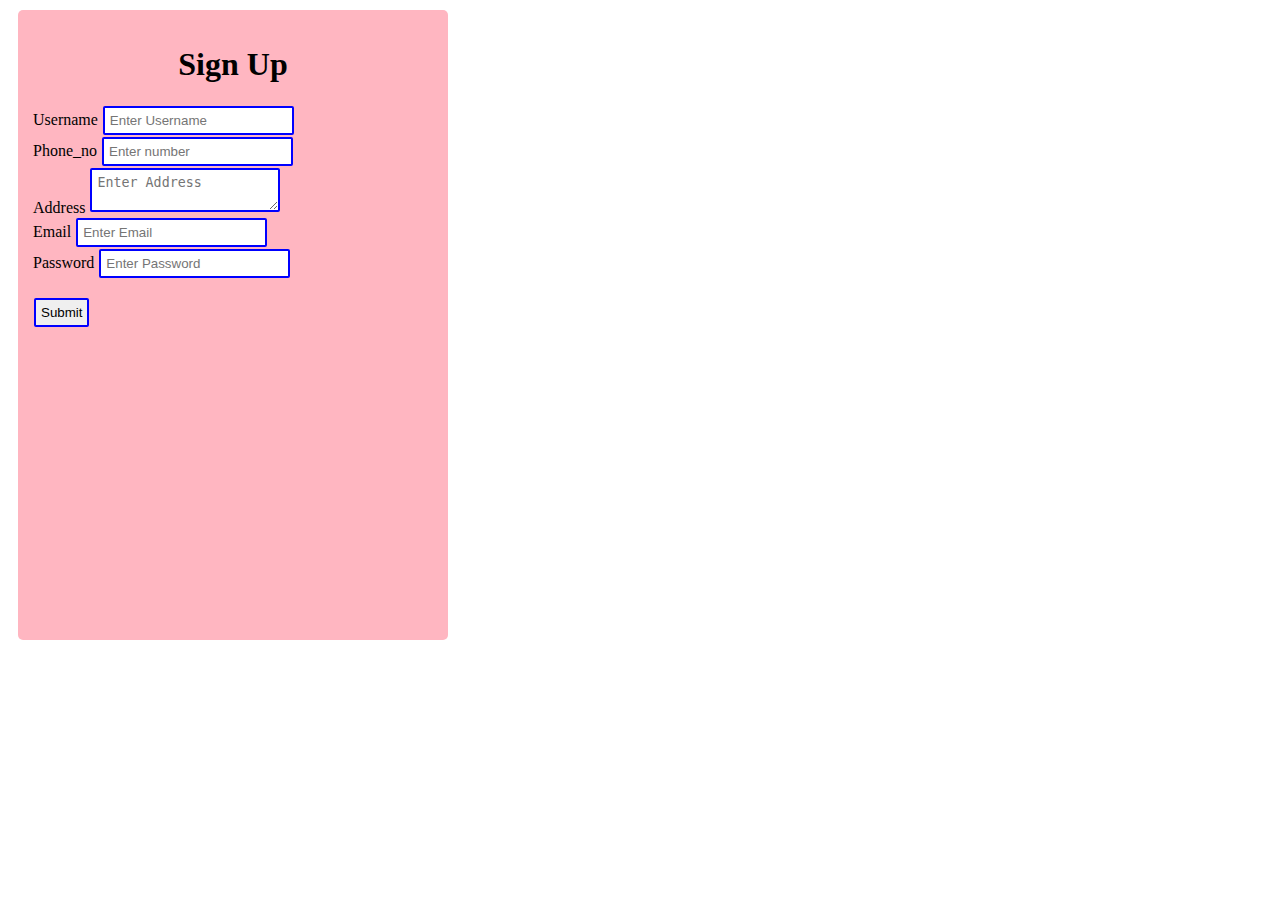
<file: vaishnavi-page/Register.html>
<!DOCTYPE html>
<html>
<head>
	<meta charset="UTF-8">
    <meta http-equiv="X-UA-Compatible" content="IE=edge">
    <meta name="viewport" content="width=device-width, initial-scale=1.0">
    <title>Sign Up</title>
    <!-- favicon -->
    <link rel="apple-touch-icon" sizes="180x180" href="favicon/apple-touch-icon.png"">
    <link rel="icon" type="image/png" sizes="32x32" href="favicon/favicon-32x32.png">
    <link rel="icon" type="image/png" sizes="16x16" href="favicon/favicon-16x16.png">
    <link rel="manifest" href="favicon//site.webmanifest">
    <meta name="msapplication-TileColor" content="#da532c">
    <meta name="theme-color" content="#ffffff">
	<link href="https://cdn.jsdelivr.net/npm/bootstrap@5.0.1/dist/css/bootstrap.min.css" rel="stylesheet" integrity="sha384-+0n0xVW2eSR5OomGNYDnhzAbDsOXxcvSN1TPprVMTNDbiYZCxYbOOl7+AMvyTG2x" crossorigin="anonymous">
	
	<style>
		div{
			background-color: lightpink;
			width: 400px;
			height: 600px;
			border-radius: 5px;
			padding: 15px;
			margin: 10px;
			
		}
		button{
				border-radius: 10px;
				background-color: red;
				margin-bottom: 2px;
				margin-left: 5px;
				margin-right: 5px;
				
		}	
		input,textarea{
			border: 2px solid blue;
			padding: 5px;
			margin: 1px;
			border-radius: 2px;

		}
	</style>
</head>
<body>
	<form method="post" action="register.php">
		<div>
						<h1 align="center">Sign Up</h1>
						<lable>Username</lable>
							<input type="text" name="Username" placeholder="Enter Username"><br>
							<lable>Phone_no</lable>
							<input type="tel" name="ph" placeholder="Enter number"><br>
							<lable>Address</lable>
							<textarea placeholder="Enter Address" name="Address"></textarea><br>
							
							<lable>Email</lable>
							<input type="Email" name="Email" placeholder="Enter Email"><br>
							<lable>Password</lable>
							<input type="password" name="Password" placeholder="Enter Password"><br><br>
							<input type="submit" name="save" value="Submit" onclick="document.location='default.asp'">
							
					</div>
		</form>

</body>
</html>
</file>
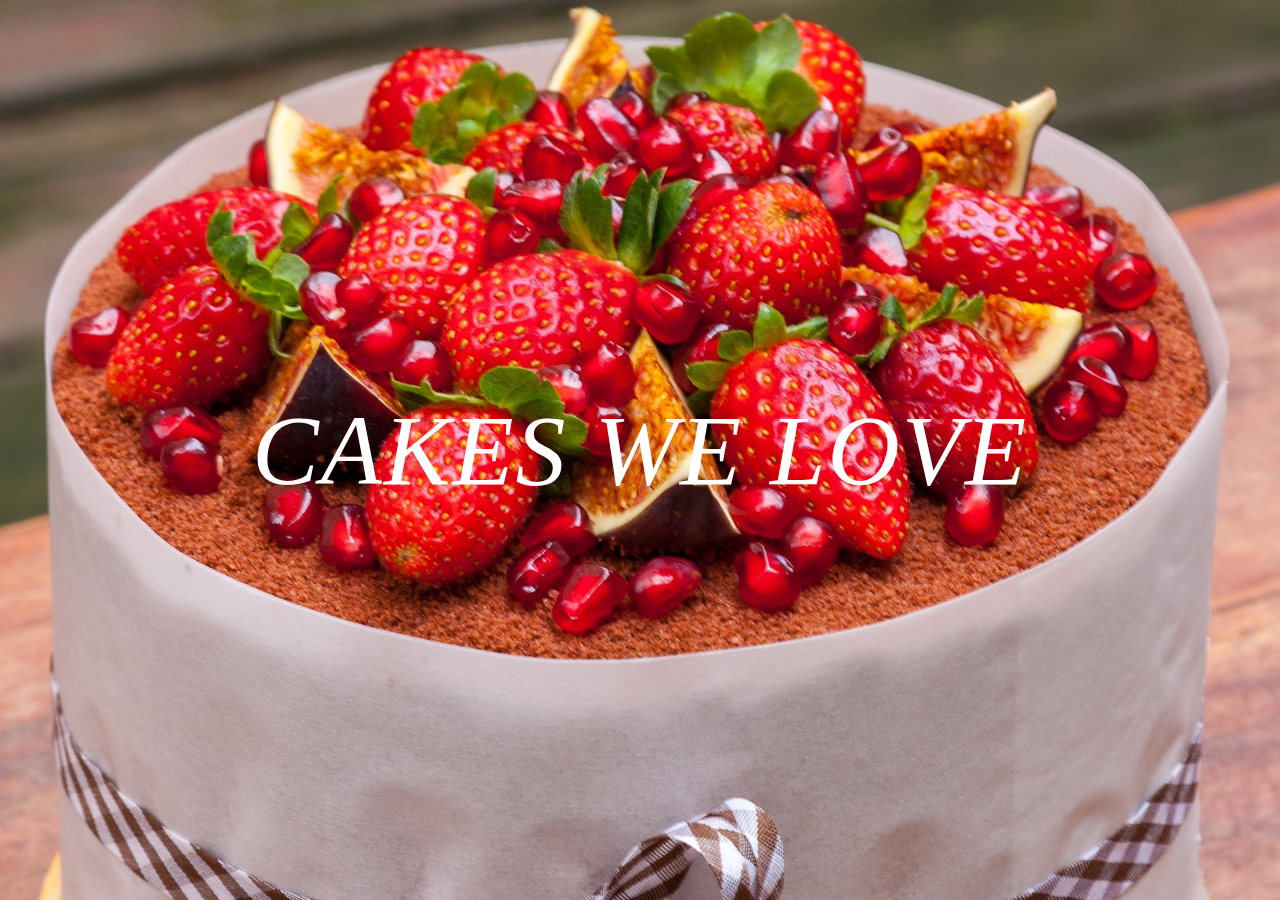
<file: vaishnavi-page/startup.html>
<!DOCTYPE html>
<html lang="en">
<head>
    <meta charset="UTF-8">
    <meta http-equiv="X-UA-Compatible" content="IE=edge">
    <meta name="viewport" content="width=device-width, initial-scale=1.0">
    <title>CAKE SHOP</title>
    <!-- favicon -->
    <link rel="apple-touch-icon" sizes="180x180" href="favicon/apple-touch-icon.png"">
    <link rel="icon" type="image/png" sizes="32x32" href="favicon/favicon-32x32.png">
    <link rel="icon" type="image/png" sizes="16x16" href="favicon/favicon-16x16.png">
    <link rel="manifest" href="favicon//site.webmanifest">
    <meta name="msapplication-TileColor" content="#da532c">
    <meta name="theme-color" content="#ffffff">
    
    <style>
        body{
            margin: 0;
            padding: 0;
        }
        .container{
            width: 100%;
            height: 100vh;
            position: relative;
            background-image:url(eugene-kuznetsov-E7eFTtfQR88-unsplash.jpg);
            background-size: cover;
            /* opacity: 0.8; */
        }
        .container .innercontent{
            position: absolute;
            width: 100%;
            transform: translate(-50%,-50%);
            top: 50%;
            left: 50%;
            /* background-color: cyan; */
            /* border: 5px solid white; */

        }
        .container .innercontent p{
            font-size: 100px;
            font-style:oblique;
            font-family: Georgia;
            align-items: center;
            text-align: center;
            letter-spacing: 2px;
            
          
        }
        .container .innercontent a{
            text-decoration: none;
            color: white;
            
        }
    </style>
</head>
<body>
    <div class="container" onmouseenter="mouseevent()">
        <div class="innercontent">
            <a href="E:\TE Last Project\Web Technology\booking page.html"><p>CAKES WE LOVE</p></a>
        </div>
        
    </div>
<script>
    function mouseevent(){
			alert("WELCOME TO CAKE SHOP");
		}
       
</script>
</body>
</html>
</file>
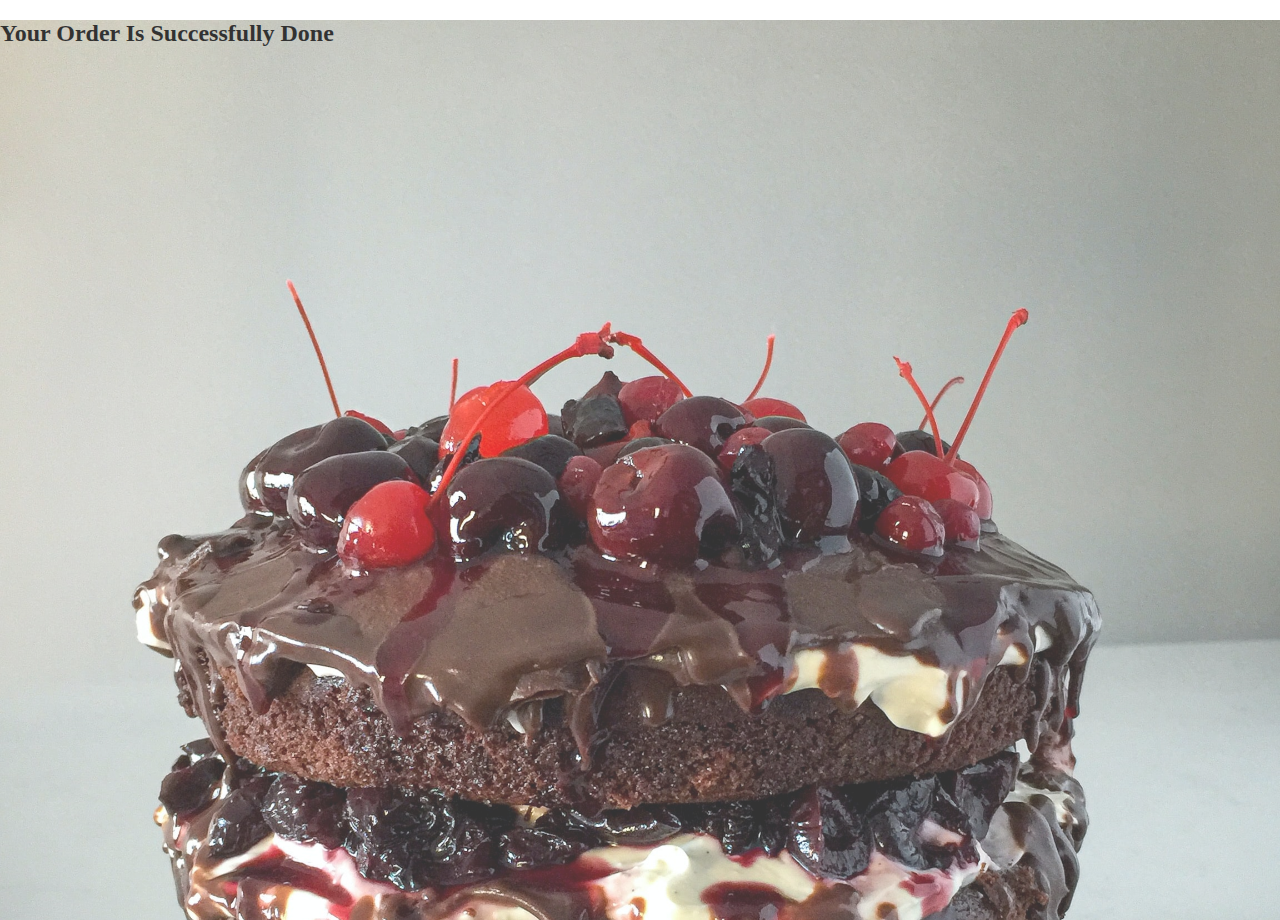
<file: vaishnavi-page/Status.html>
<!DOCTYPE html>
<html lang="en">
<head>
    <meta charset="UTF-8">
    <meta http-equiv="X-UA-Compatible" content="IE=edge">
    <meta name="viewport" content="width=device-width, initial-scale=1.0">
    <title>Booking Status</title>
    <!-- favicon -->
    <link rel="apple-touch-icon" sizes="180x180" href="favicon/apple-touch-icon.png"">
    <link rel="icon" type="image/png" sizes="32x32" href="favicon/favicon-32x32.png">
    <link rel="icon" type="image/png" sizes="16x16" href="favicon/favicon-16x16.png">
    <link rel="manifest" href="favicon//site.webmanifest">
    <meta name="msapplication-TileColor" content="#da532c">
    <meta name="theme-color" content="#ffffff">
    <style>
        body{
            margin: 0;
            padding: 0;
        }
        .container{
            margin: 0;
            padding: 0;
            width: 100vw;
            height: 100vh;
            position: relative;
            background-image: url(jacob-thomas-6jHpcBPw7i8-unsplash.jpg);
            background-size: cover;
            opacity: 0.8;
        }
    </style>
</head>
<body>
    <div class="container">
        <div class="content">
             <h2>Your Order Is Successfully Done </h2>
        </div>
       
    </div>
</body>
</html>
</file>
